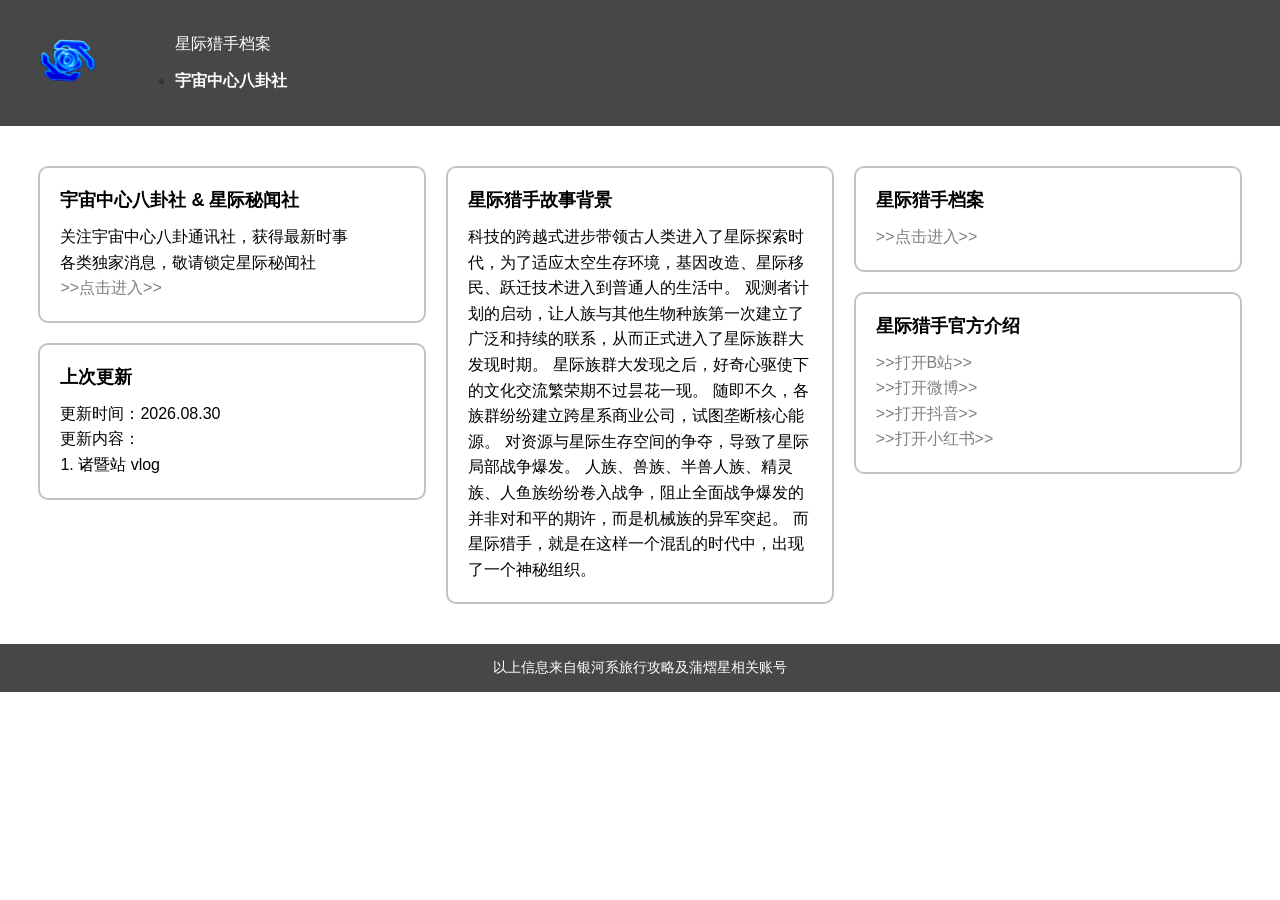
<file: index.html>
<!DOCTYPE html>
<html lang="zh-CN">
<head>
  <meta charset="UTF-8">
  <meta name="viewport" content="width=device-width, initial-scale=1.0">
  <title>星际猎手档案</title>

  <link rel="stylesheet" href="./css/index_page.css">
</head>

<body>

  <header>
    <nav class="navbar">
      <a class="navbar-brand" href="index.html">
        <img class="logo-responsive" src="images/logo/logo.png" alt="logo">
      </a>

      <ul class="nav-item">
          <a class="nav-link" href="https://lynphredil-lover.github.io/XingJiLieShou_Archive/index.html">星际猎手档案</a>

        <li class="navbar-nav">
          <li class="nav-item" id="current">
          <a class="nav-link" href="#">宇宙中心八卦社</a>
        </li>
      </ul>
    </nav>
  </header>

<main class="content-wrapper">
    <!-- first column -->
  <section class="content-column">
    <div class="content-card">
      <h2 class="content-title">宇宙中心八卦社 & 星际秘闻社</h2>
      <p class="content-text">
        关注宇宙中心八卦通讯社，获得最新时事<br>
        各类独家消息，敬请锁定星际秘闻社<br>
        <a class="content-link" href="html/news.html">>>点击进入>></a>
      </p>
    </div>


    <div class="content-card">
      <h2 class="content-title">上次更新</h2>
      <p class="content-text">
        更新时间：2026.08.30 <br>
        更新内容：<br>
        1. 诸暨站 vlog
      </p>
    </div>
  </section>

  <!-- second column -->
    <section class="content-column">
    <div class="content-card">
        <h2 class="content-title">星际猎手故事背景</h2>
        <p class="content-text">
        科技的跨越式进步带领古人类进入了星际探索时代，为了适应太空生存环境，基因改造、星际移民、跃迁技术进入到普通人的生活中。
        观测者计划的启动，让人族与其他生物种族第一次建立了广泛和持续的联系，从而正式进入了星际族群大发现时期。
        星际族群大发现之后，好奇心驱使下的文化交流繁荣期不过昙花一现。
        随即不久，各族群纷纷建立跨星系商业公司，试图垄断核心能源。
        对资源与星际生存空间的争夺，导致了星际局部战争爆发。
        人族、兽族、半兽人族、精灵族、人鱼族纷纷卷入战争，阻止全面战争爆发的并非对和平的期许，而是机械族的异军突起。
        而星际猎手，就是在这样一个混乱的时代中，出现了一个神秘组织。
        </p>
    </div>
    </section>
    
    <!-- third column -->
  <section class="content-column">
    <div class="content-card">
      <h2 class="content-title">星际猎手档案</h2>
      <p class="content-text">
        <a class="content-link" href="https://lynphredil-lover.github.io/XingJiLieShou_Archive/index.html">>>点击进入>></a>
      </p>
    </div>
    <div class="content-card">
      <h2 class="content-title">星际猎手官方介绍</h2>
      <p class="content-text">
        <a class="content-link" href="https://www.bilibili.com/video/BV1a25G68EaX/?share_source=copy_web&vd_source=e68916b40b1786f23157e8e87a77c704">>>打开B站>></a><br>
        <a class="content-link" href="https://m.weibo.cn/detail/5298082666251509">>>打开微博>></a><br>
        <a class="content-link" href="https://v.douyin.com/43k6TQQauWM/">>>打开抖音>></a><br>
        <a class="content-link" href="http://xhslink.com/o/AdlqYhbk8aT">>>打开小红书>></a>
      </p>
    </div>
  </section>
</main>

  <footer>
    以上信息来自银河系旅行攻略及蒲熠星相关账号
  </footer>

</body>
</html>
</file>
<file: css/index_page.css>
* {
      box-sizing: border-box;
    }

    body {
      margin: 0;
      font-family: Arial, "Microsoft YaHei", sans-serif;
      background-color: #ffffff;
      color: #333333;
    }

    /* Header / Navigation Bar */
    header {
      width: 100%;
      background-color: #474747;
    }

    .navbar {
      display: flex;
      align-items: center;
      padding: 10px 30px;
      background-color: #474747;
    }

    .navbar-brand {
      display: flex;
      align-items: center;
      text-decoration: none;
      margin-right: 30px;
    }

    .logo-responsive {
      width: 75px;
      height: 75px;
      object-fit: contain;
    }

    .navbar-nav {
      display: flex;
      align-items: center;
      list-style: none;
      margin: 0;
      padding: 0;
      gap: 20px;
    }

    .nav-item {
      width: auto;
      height: auto;
    }

    .nav-link {
      display: inline-block;
      color: #ffffff;
      text-decoration: none;
      font-size: 16px;
      padding: 8px 0;
      white-space: nowrap;
    }

    .nav-link:hover {
      text-decoration: underline;
    }

    #current .nav-link {
      font-weight: bold;
    }

    /* Middle Container */
    .container {
      max-width: 1200px;
      min-height: 500px;
      margin: 0 auto;
      padding: 40px 20px;
    }

    /* Footer */
    footer {
      width: 100%;
      background-color: #474747;
      color: #ffffff;
      text-align: center;
      padding: 15px 10px;
      font-size: 14px;
    }

    /* Middle Content Area */
.content-wrapper {
  display: grid;
  grid-template-columns: repeat(3, 1fr);
  gap: 20px;
  min-height: 500px;
  padding: 40px 3%;
}

.content-column {
  display: flex;
  flex-direction: column;
  gap: 20px;
}

.content-card {
  color: #000000;
  border: 2px solid #C3C3C3;
  border-radius: 10px;
  padding: 20px;
}

.content-title {
  margin: 0 0 12px 0;
  color: #000000;
  font-size: 18px;
  font-weight: bold;
}

.content-text {
  margin: 0;
  color: #000000;
  font-size: 16px;
  line-height: 1.6;
}

.content-link {
  color: #7F7F7F;
  text-decoration: none;
}

.content-link:hover {
  text-decoration: underline;
}

    /* Responsive layout for portrait / narrow screen */
@media (orientation: portrait), (max-width: 768px) {
  .content-wrapper {
    grid-template-columns: 1fr;
  }
}
</file>
